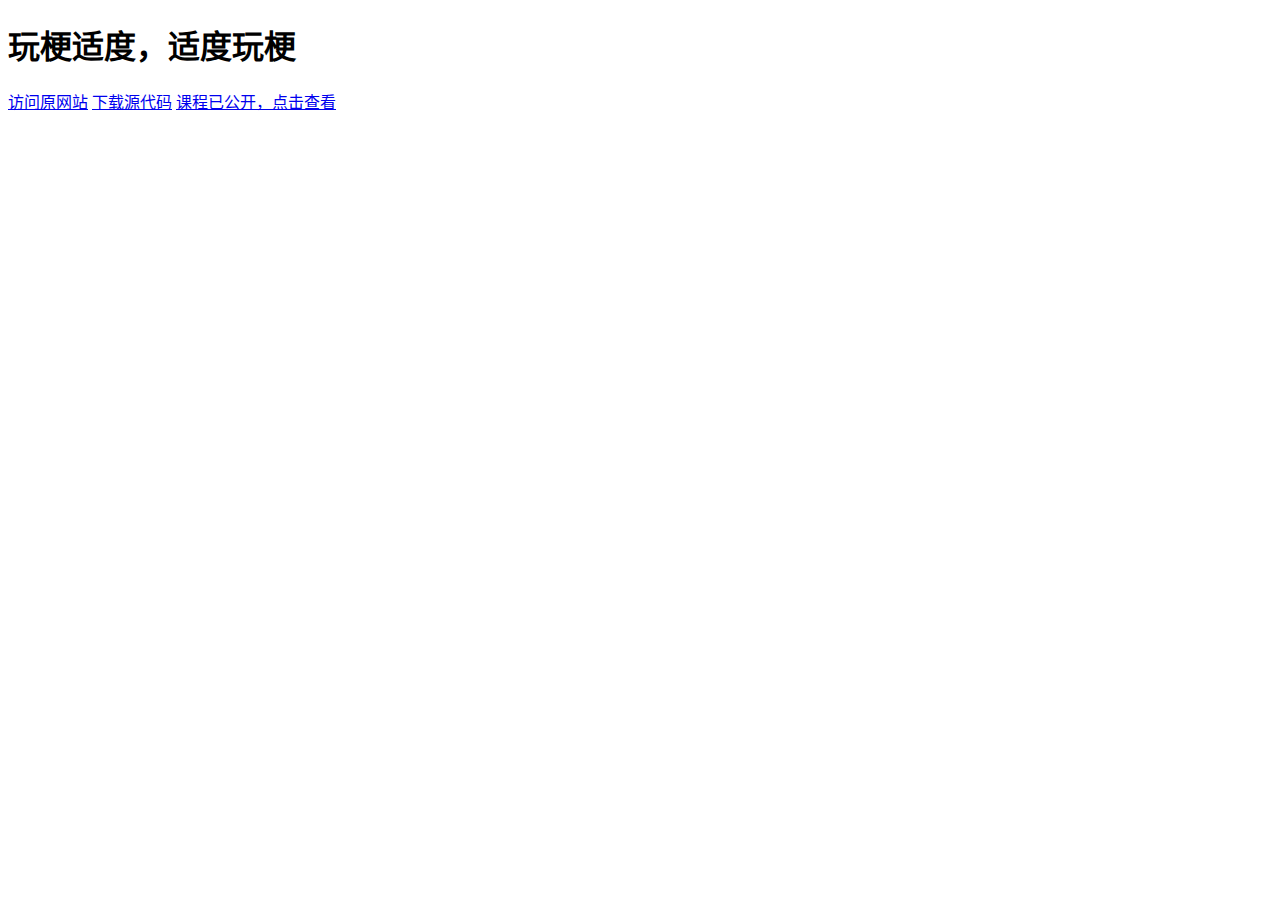
<file: WebAD/index.html>
<!DOCTYPE html>
<html lang="zh-CN">

<head>
    <meta charset="UTF-8">
    <meta http-equiv="X-UA-Compatible" content="IE=edge">
    <meta name="viewport" content="width=device-width, initial-scale=1.0">
    <title>Err:502</title>
</head>

<body>
    <h1>玩梗适度，适度玩梗</h1>
    <a href="./index1.html">访问原网站</a>
    <a href="https://hc.alww.top/hub/WebAD_Down.zip">下载源代码</a>
    <a
        href="https://vd2.bdstatic.com/mda-ngarhidexpd5qxnv/720p/h264/1657562501644853302/mda-ngarhidexpd5qxnv.mp4">课程已公开，点击查看</a>
</body>

</html>
</file>
